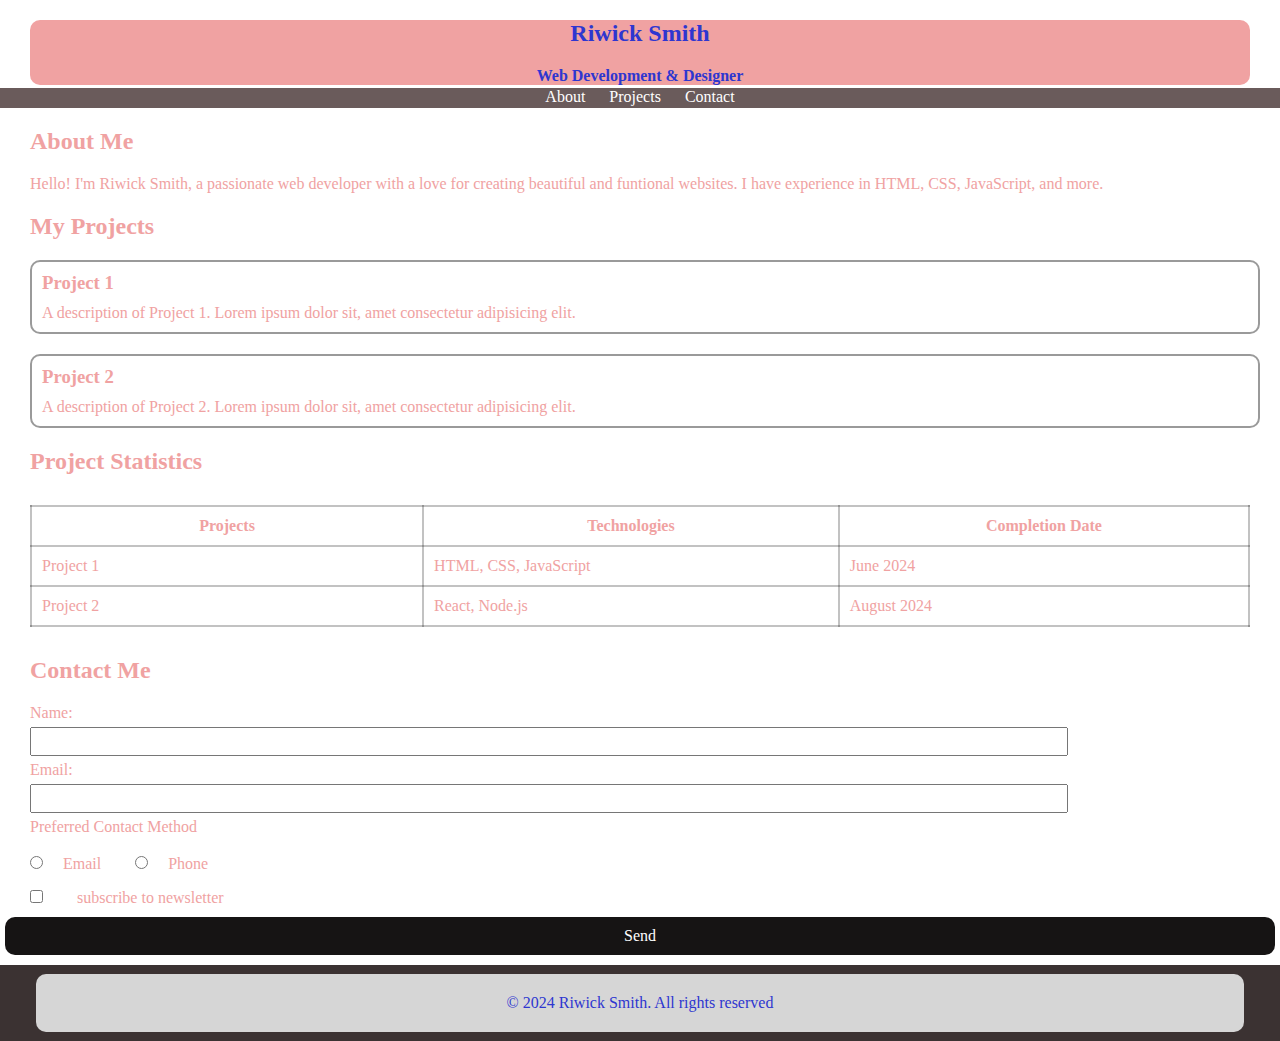
<file: week10p/index.html>
<!DOCTYPE html>
<html lang="en">

<head>
    <meta charset="UTF-8">
    <meta name="viewport" content="width=device-width, initial-scale=1.0">
    <title>Project | 10</title>
    <link rel="stylesheet" href="style.css ">
</head>

<body>
    <div id="header">
        <h1>Riwick Smith</h1>
        <p>Web Development & Designer</p>
    </div>

    <nav>
        <ul>
            <li><a href="about.html">About</a></li>
            <li><a href="services.html">Projects</a></li>
            <li><a href="contact.html">Contact</a></li>
        </ul>
    </nav>

    <div id="main">
        <h1>About Me</h1>
        <p id="about">Hello! I'm Riwick Smith, a passionate web developer with a love for creating beautiful and
            funtional websites. I have experience in HTML, CSS, JavaScript, and more.</p>
        <h1>My Projects</h1>
        <div id="project1">
            <h3>Project 1</h3>
            <p class="project">A description of Project 1. Lorem ipsum dolor sit, amet consectetur adipisicing elit.</p>
        </div>
        <div id="project2">
            <h3>Project 2</h3>
            <p class="project">A description of Project 2. Lorem ipsum dolor sit, amet consectetur adipisicing elit.</p>
        </div>

        <h1>Project Statistics</h1>
        <table>
            <tr>
                <th>Projects</th>
                <th>Technologies</th>
                <th>Completion Date</th>
            </tr>
            <tr>
                <td>Project 1</td>
                <td>HTML, CSS, JavaScript</td>
                <td>June 2024</td>
            </tr>
            <tr>
                <td>Project 2</td>
                <td>React, Node.js</td>
                <td>August 2024</td>
            </tr>
        </table>
        <h1>Contact Me</h1>
        <label for="name">Name:</label><br>
        <input type="text" id="name"><br>
        <label for="email">Email:</label><br>
        <input type="email" id="email"><br>
        <label for="contact">Preferred Contact Method </label><br>
        <input id="gkk" type="radio" name="contact" value="email">Email
        <input id="gkk" type="radio" name="contact" value="phone">Phone <br>

        <input type="checkbox" name="newslatter" id="newslatter">
        <label for="newslatter" id="newslatter">subscribe to newsletter</label>
        <div class="send">Send</div>

    </div>
    <div id="footer">
        <footer>
            <p id="end">&copy; 2024 Riwick Smith. All rights reserved</p>
        </footer>
    </div>



</body>

</html>
</file>
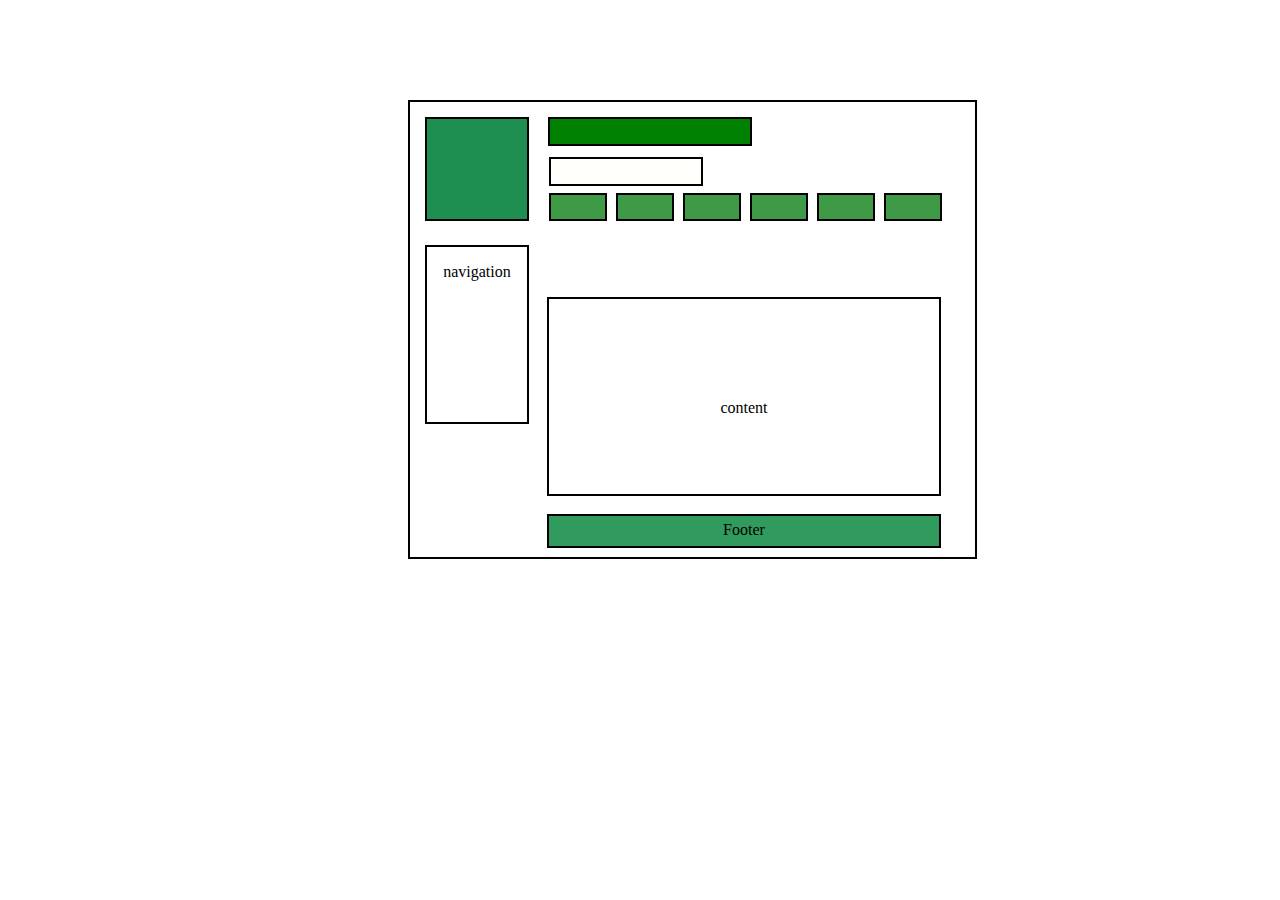
<file: week6/index.html>
<!DOCTYPE html>
<html lang="en">

<head>
    <meta charset="UTF-8">
    <meta name="viewport" content="width=device-width, initial-scale=1.0">
    <title>Document</title>
    <style>
        .container {
            border: 2px solid black;
            padding-left: 15px;
            padding-top: 15px;
            width: 550px;
            height: 440px;
            /* margin-left: 300px; */
            margin-top: 100px;
            margin-left: 400px;
        }

        .box1 {
            width: 100px;
            height: 100px;
            border: 2px solid black;
            background-color: rgb(30, 142, 81);
            display: inline-block;
            /* padding: 3px; */
        }

        .box2 {
            width: 200px;
            height: 25px;
            border: 2px solid black;
            margin-bottom: 75px;
            background-color: green;
            display: inline-block;
            margin-left: 15px;

        }

        .box3 {
            width: 150px;
            height: 25px;
            margin-left: -207px;
            border: 2px solid black;
            background-color: rgb(255, 255, 252);
            display: inline-block;
            margin-bottom: 35px;

        }

        .box4 {
            width: 50px;
            height: 20px;
            margin-left: -158px;
            padding: 2px;
            border: 2px solid black;
            background-color: rgb(62, 154, 71);
            display: inline-block;
            /* margin-bottom: 30px; */
        }

        .box5 {
            width: 50px;
            height: 20px;
            margin-left: 5px;
            padding: 2px;
            border: 2px solid black;
            background-color: rgb(62, 154, 71);
            display: inline-block;
            /* margin-bottom: 30px; */
        }

        .box6 {
            width: 50px;
            height: 20px;
            margin-left: 5px;
            padding: 2px;
            border: 2px solid black;
            background-color: rgb(62, 154, 71);
            display: inline-block;
            /* margin-bottom: 30px; */
        }

        .box7 {
            width: 50px;
            height: 20px;
            margin-left: 5px;
            padding: 2px;
            border: 2px solid black;
            background-color: rgb(62, 154, 71);
            display: inline-block;
            /* margin-bottom: 30px; */
        }

        .box8 {
            width: 50px;
            height: 20px;
            margin-left: 5px;
            padding: 2px;
            border: 2px solid black;
            background-color: rgb(62, 154, 71);
            display: inline-block;
            /* margin-bottom: 30px; */
        }

        .box9 {
            width: 50px;
            height: 20px;
            margin-left: 5px;
            padding: 2px;
            border: 2px solid black;
            background-color: rgb(62, 154, 71);
            display: inline-block;
            /* margin-bottom: 30px; */
        }

        .navigation {
            width: 100px;
            height: 175px;
            border: 2px solid black;

            background-color: rgb(255, 255, 255);
            /* display: in; */
            /* position: fixed; */
            margin-top: 20px;

        }

        .textNavigation{
            text-align: center;
            /* margin-top: 75px; */
        }

        .content {
            width: 390px;
            height: 195px;
            border: 2px solid black;
            background-color: rgb(255, 255, 255);
            margin-left: 120px;
            /* position: fixed; */
        }

        .textContent{
            text-align: center;
            margin-top: 100px;
        }

        .footer {
            width: 390px;
            height: 30px;
            /* padding: 5px; */
            border: 2px solid black;
            background-color: rgb(49, 155, 93);
            margin-top: 90px;
            margin-left: 122px;

        }

        .textFooter{
            text-align: center;
            margin-top: 5px;
        }
    </style>
</head>

<body>
    <div class="container">
        <div class="box1">
            <p></p>
        </div>
        <div class="box2"></div>
        <div class="box3"></div>
        <div class="box4"></div>
        <div class="box5"></div>

        <div class="box6"></div>
        <div class="box7"></div>
        <div class="box8"></div>
        <div class="box9"></div>

        <div class="navigation">
            <p class="textNavigation">navigation</p>
            <div class="content">
                <p class="textContent">content</p>
            </div>

        </div>
        <div class="footer">
            <p class="textFooter">Footer</p>
        </div>
    </div>
</body>

</html>
</file>
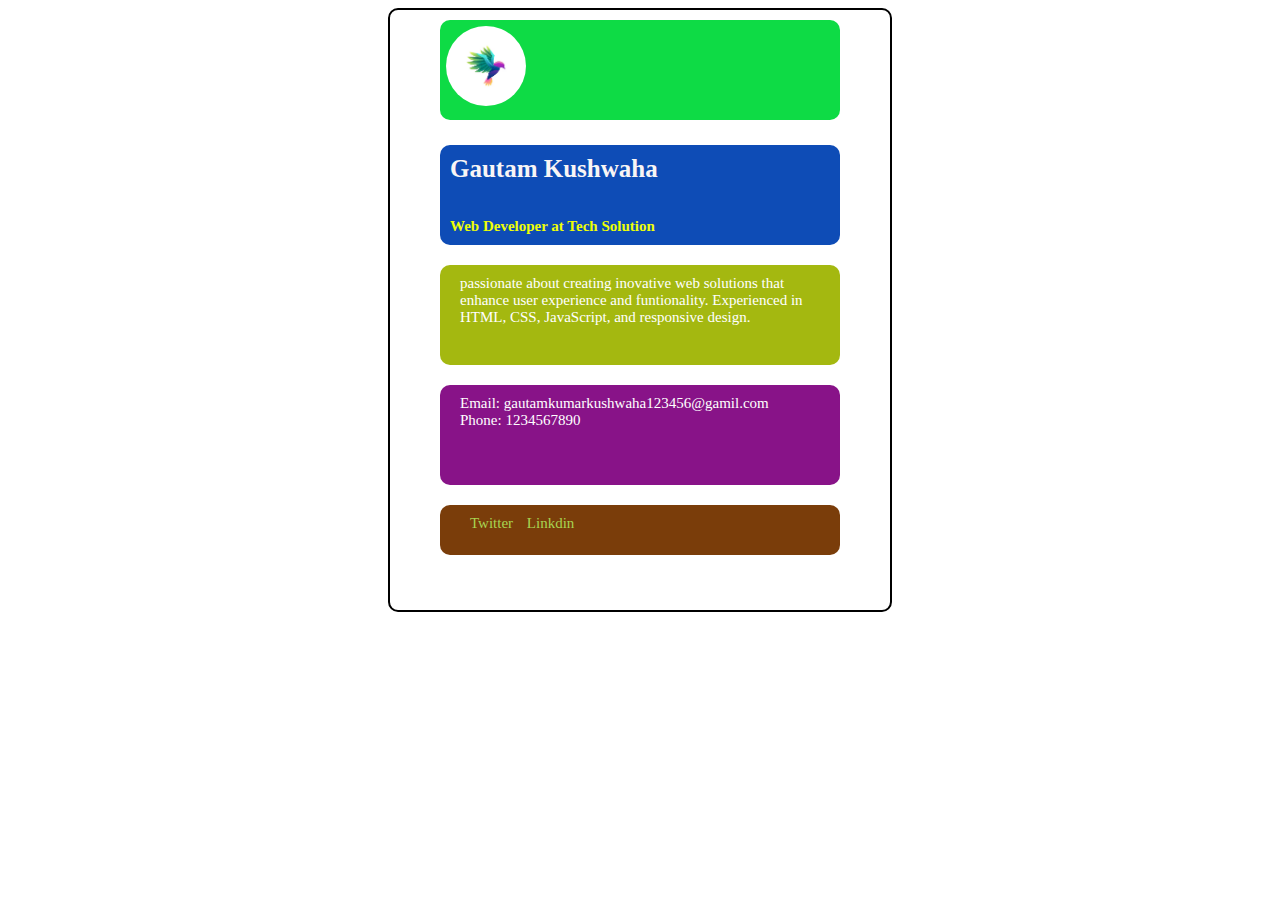
<file: week7/index.html>
<!DOCTYPE html>
<html lang="en">
<head>
    <meta charset="UTF-8">
    <meta name="viewport" content="width=device-width, initial-scale=1.0">
    <title>Project7</title>
</head>
<style>
    #container{
        height: 600px;
        width: 500px;
        border: 2px solid rgb(0, 0, 0);
        /* padding: 0px 20px 0 20px; */
        margin: auto;
        border-radius: 10px;
    }

    #box1{
        height: 100px;
        width: 400px;
        background-color: rgb(14, 219, 69);
        /* float: left; */
        border-radius: 10px;
        /* padding: 5px; */
        margin: auto;
        margin-top: 10px;
        

        
    }
    #box2{
        height: 100px;
        width: 400px;
        background-color: rgb(14, 76, 182);
        /* float: left; */
        border-radius: 10px;
        /* padding: 5px; */
        margin: auto;
        margin-top: 10px;
    }
    #box3{
        height: 100px;
        width: 400px;
        background-color: rgb(164, 184, 16);
        /* float: left; */
        border-radius: 10px;
        /* padding: 5px; */
        margin: auto;
        margin-top: 10px;
    }
    #box4{
        height: 100px;
        width: 400px;
        background-color: rgb(136, 19, 136);
        /* float: left; */
        border-radius: 10px;
        /* padding: 5px; */
        margin: auto;
        margin-top: 10px;
    }
    #box5{
        height: 50px;
        width: 400px;
        background-color: rgb(122, 61, 10);
        /* float: left; */
        border-radius: 10px;
        /* padding: 5px; */
        margin: auto;
        margin-top: 10px;
    }

    h3{
        color: rgb(248, 245, 245);
        /* text-align: center;? */
        /* margin-top: px; */
        padding: 10px;
        font-size: 25px;
    }

    #text1{
        color: rgb(238, 255, 5);
        margin-left: 10px;
        font-size: 15px;
        
    }

    
    h4{
        color: white;
        margin-left: 10px;
        padding: 10px;
        font-weight: 8;
        font-size: 15px;

    }

    a{
        color: rgb(168, 212, 81);
        text-decoration: none;
        margin-left: 10px;
    }

    img{
        width: 80px;
        padding: 6px;
        border-radius: 50%;
    }

</style>

<body>
    <div id="container">
        <div id="box1">
            <img src="colorful-bird-illustration-gradient_343694-1741.avif" alt="">
            
        </div>
        <div id="box2"><h3>Gautam Kushwaha</h3>
        <h5 id="text1"> Web Developer at  Tech Solution</h5> </div>
        <div id="box3">
            <h4>passionate about creating inovative web solutions that enhance user experience and funtionality. Experienced in HTML, CSS, JavaScript, and responsive design.</h4>
        </div>
        <div id="box4">
            <h4>Email: gautamkumarkushwaha123456@gamil.com <br>
            Phone: 1234567890</h4>
        </div>
        <div id="box5"> <h4>
            <a href="">Twitter</a>
            <a href="">Linkdin</a>
        </h4></div>
    </div>
</body>
</html>
</file>
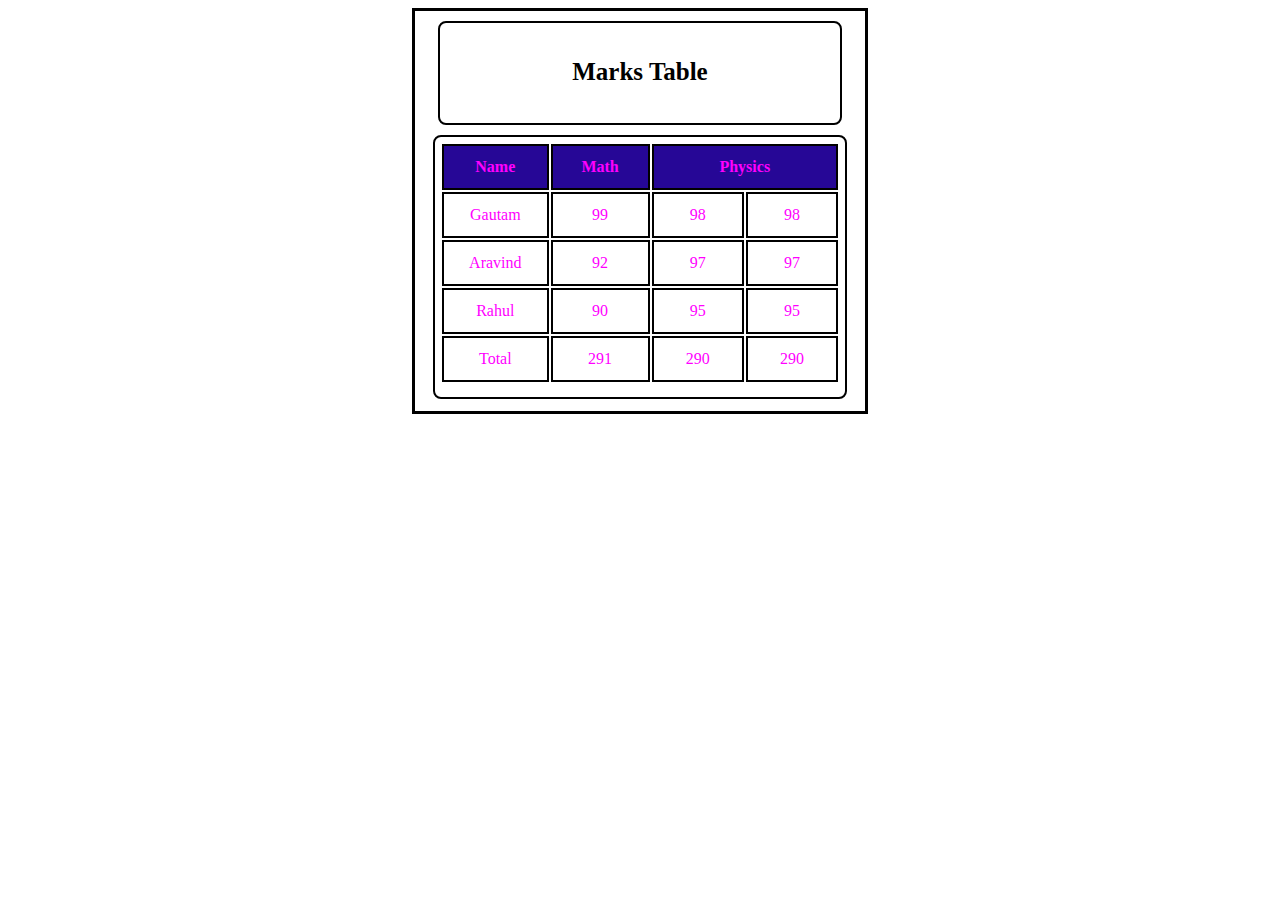
<file: week8p/index.html>
<!DOCTYPE html>
<html lang="en">
<head>
    <meta charset="UTF-8">
    <meta name="viewport" content="width=device-width, initial-scale=1.0">
    <title>Table</title>
    <style>
        #container{
            height: 400px;
            width: 450px;
            border: 3px solid black;
            margin: auto;
        }

        #box1{
            height: 100px;
            width: 400px;
            border: 2px solid black;
            margin: auto;
            border-radius: 8px;
            margin-top: 10px;
            text-align: center;
            
        }
        h3{
            margin-top: 35px;
            /* text-align: center; */
            font-size: 25px;
        }

        #box2{
            height: 250px;
            width: 400px;
            border: 2px solid black;
            margin: auto;
            border-radius: 8px;
            margin-top: 10px;
            padding: 5px;
        }


        th , td{
            border: 2px solid rgb(0, 0, 0);
            
            /* padding: 10px; */
            height: 40px;
            width: 150px;
            margin-left: 10px;
            margin: auto;
            /* border-radius: 8px; */
            color: magenta;
            align-items: center;
            text-align: center;
            

        }

        .heading{
            background-color: rgb(38, 7, 150);
        }


    </style>
</head>
<body>
    <div id="container">
        <div id="box1"> <h3>Marks Table</h3>

        </div>

        <div id="box2">
            <table>
                <tr class="heading">
                    <th>Name</th>
                    <th>Math</th>
                    <th colspan="2">Physics</th>
                </tr>
                <tr>
                    <td>Gautam</td>
                    <td>99</td>
                    <td>98</td>
                    <td>98</td>
                </tr>
                <tr>
                    <td>Aravind</td>
                    <td>92</td>
                    <td>97</td>
                    <td>97</td>
                    
                </tr>
                <tr>
                    <td>Rahul</td>
                    <td>90</td>
                    <td>95</td>
                    <td>95</td>
                    <!-- <th>95</th> -->
                </tr>
                <tr>
                    <td>Total</td>
                    <td>291</td>
                    <td>290</td>
                    <td>290</td>
                </tr>
            </table>

        </div>
    </div>
</body>
</html>
</file>
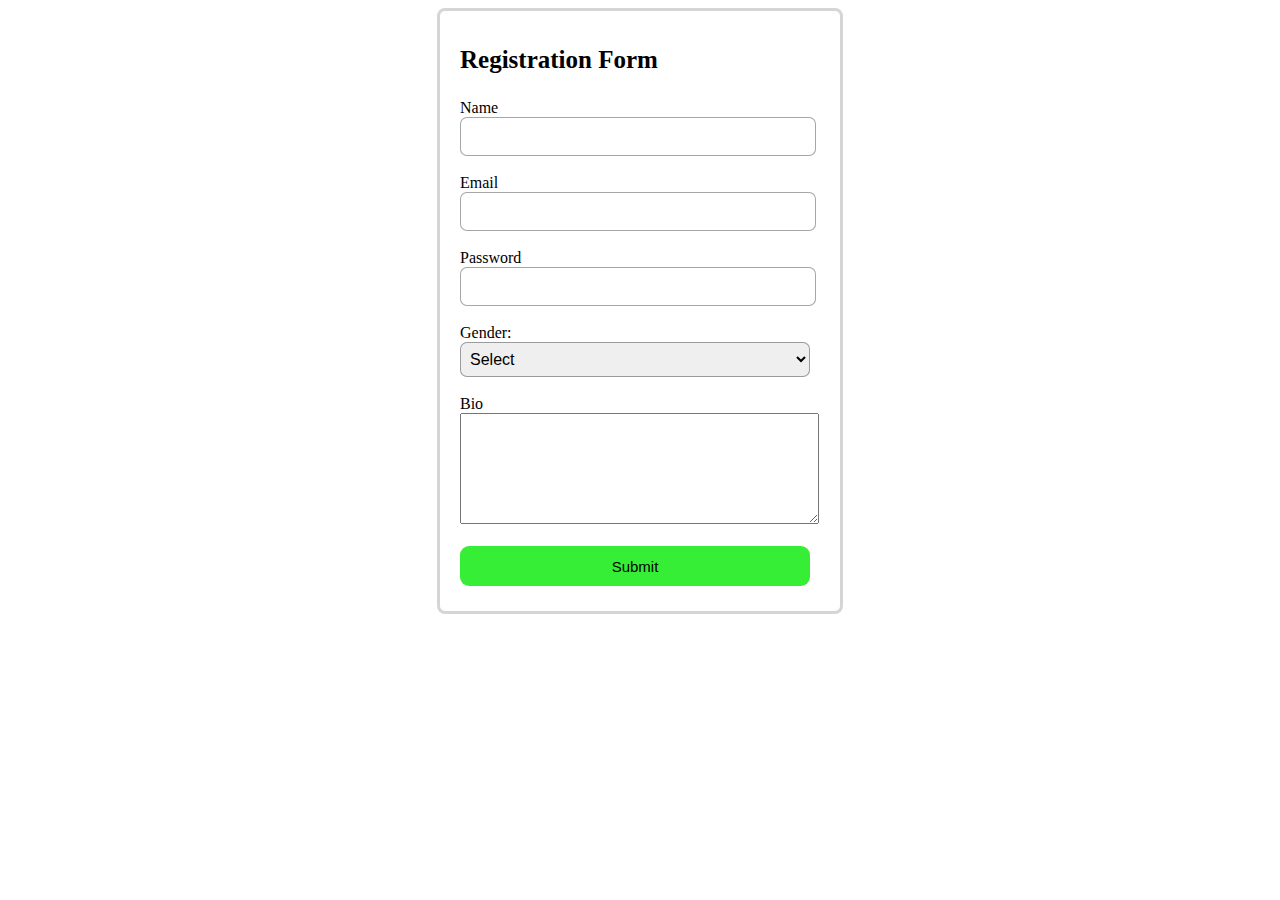
<file: week9p/index.html>
<!DOCTYPE html>
<html lang="en">

<head>
    <meta charset="UTF-8">
    <meta name="viewport" content="width=device-width, initial-scale=1.0">
    <title>week9</title>
    <style>
        #main {
            height: 600px;
            width: 400px;
            border: 3px solid rgba(0, 0, 0, 0.164);
            margin: auto;
            border-radius: 8px;
        }

        h3 {
            margin-top: 35px;
            /* text-align: center; */
            font-size: 25px;
            margin-left: 20px;
        }

        label{
            margin-left: 20px;
        }
        div{
            margin-left: 20px;
        }


        #gender {
            width: 200px; /* Adjust width as needed */
            height: 40px; /* Adjust height as needed */
            font-size: 16px; /* Adjust font size */
            padding: 5px; /* Add some padding */
            border-radius: 5px; /* Optional: round the corners */
            margin-left: 20px;
        }
        #Email, #name, .Password, #gender{
            width: 350px;
            height: 35px;
            font-size: medium;
            border-radius: 7px;
            border: 1px solid rgba(0, 0, 0, 0.349);

        }

        #submit{
            /* text-align: center; */
            margin-left: 20px;
            height: 40px;
            width: 350px;
            background-color: rgb(55, 238, 55);
            font-size: 15px;
            border: 3px;
            border-radius: 9px;
        }

        

    </style>
</head>

<body>
    <div id="main">
        <h3>Registration Form</h3>
        <form action="database.php">
            <label for="name">Name</label>
            <div><input type="text" name="myname" id="name"></div><br>


            <label for="Email">Email</label>
            <div><input type="email" id="Email"></div><br>

            <label for="password">Password</label>
            <div><input type="password" class="Password"></div><br>

            <label for="gender">Gender:</label><br>
            
            <select id="gender" name="gender" required>
                <option value="" disabled selected>Select</option>
                <option value="male">Male</option>
                <option value="female">Female</option>
            </select><br><br>

                <label for="bio">Bio</label>
                <div><textarea name="mytextarea" id="bio"  cols="42" rows="7"></textarea></div><br>

                <input id="submit" type="submit" >
            
            

            </div>


        </form>
    </div>
</body>

</html>
</file>
<file: week10p/style.css>
*{
    margin: 0;
    padding: 0;

}


#header {
    background-color: #f0a2a2;
    color: rgb(46, 54, 208);
    padding: 0 2px;
    /* height: 50px; */
    margin: 3px 30px;
    text-align: center;
    border-radius: 10px;
    /* font-size: 1.5em; */
    font-weight: bold;
    
}



nav{
    background-color: #6a5b5b;
    color: black;
    height: 20px;
    width: 100%;
    text-align: center;
    
}

li{
    display: inline;
    padding: 10px;
    
}

a{
    color: white;
    text-decoration: none;
    
}

h1{
    
    font-size: 1.5em;
    margin: 20px 30px;
}

#main{
    color: #f0a2a2;
}
#about{
    margin: 20px;
    margin-left: 30px;
}

#project1{
    margin: 20px;
    margin-left: 30px;
    border: 2px solid rgba(0, 0, 0, 0.397);
    border-radius: 10px;
    padding: 10px;
}

#project2{
    margin: 20px;
    margin-left: 30px;
    border: 2px solid rgba(0, 0, 0, 0.397);
    border-radius: 10px;
    padding: 10px;
}

.project{
    margin-top: 10px;
    border-radius: 10px;
    
}

th, td{
    border: 2px solid rgba(0, 0, 0, 0.238);
    padding: 10px;
    width: 100vw;
    /* text-align: center; */

    
}

table{
    border-collapse: collapse;
    /* width: 100vw; */
    margin: 30px;
}

label{
    margin-left: 30px;
}
#name, #email{
    width: 80%;
    padding: 5px;
    margin: 5px 0px 5px 30px;
}


#gkk{
    margin: 20px;
    margin-left: 30px;
    border: 2px solid rgba(0, 0, 0, 0.397);
    border-radius: 10px;
    padding: 10px;

}

input[type="checkbox"]{
    margin-left: 30px;
}

#newlatter{
    margin-left: 10px;
}

.send{
    margin: 10px 5px 10px 5px;
    padding: 10px;
    background-color: #161414;
    color: white;
    border: none;
    border-radius: 10px;
    text-align: center;
    
}
#footer{
    background-color: #3b3232;
    padding: 6px;
}

footer{
    background-color: #d6d6d6;
    color: rgb(46, 54, 208);
    padding: 10px 20px; 
    margin: 3px 30px;
    text-align: center;
    border-radius: 10px;
}

#end{
    padding: 10px;
    text-align: center;
}
</file>
